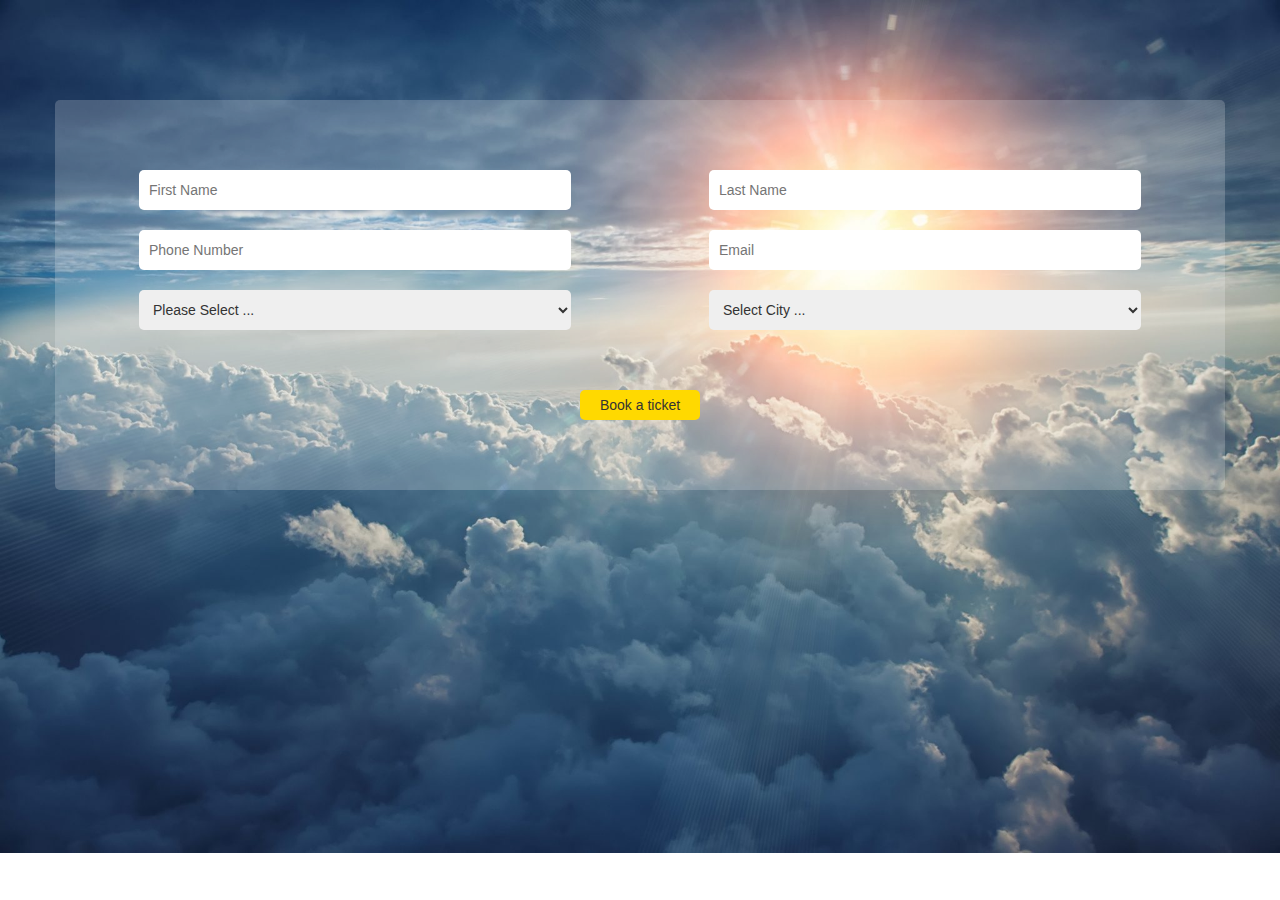
<file: practice44/index.html>
<!DOCTYPE html>
<html lang="en">
  <head>
    <meta charset="UTF-8" />
    <meta http-equiv="X-UA-Compatible" content="IE=edge" />
    <meta name="viewport" content="width=device-width, initial-scale=1.0" />
    <link
      rel="stylesheet"
      href="https://maxcdn.bootstrapcdn.com/bootstrap/3.4.1/css/bootstrap.min.css"
    />
    <link rel="stylesheet" href="css/style.css" />

    <title>SabzLearn | Js | 121</title>
  </head>

  <body>
    <div class="container">
      <div class="col-md-6 box">
        <input class="fnameInput" placeholder="First Name" />
      </div>

      <div class="col-md-6 box">
        <input class="lnameInput" placeholder="Last Name" />
      </div>
      <div class="col-md-6 box">
        <input class="phoneInput" placeholder="Phone Number" />
      </div>
      <div class="col-md-6 box">
        <input class="emailInput" placeholder="Email" />
      </div>
      <div class="col-md-6 box">
        <select class="countrySelect">
          <option value="Please Select">Please Select ...</option>
          <option class="option" value="Iran">Iran</option>
          <option class="option" value="Turkey">Turkey</option>
          <option class="option" value="US">United State</option>
        </select>
      </div>
      <div class="col-md-6 box">
        <select class="citySelect">
            <option value="-1">Select City ...</option>
        </select>
      </div>
      <div class="col-md-12 box">
        <button class="btn">Book a ticket</button>
      </div>
    </div>

    <script src="js/script.js"></script>
  </body>
</html>
</file>
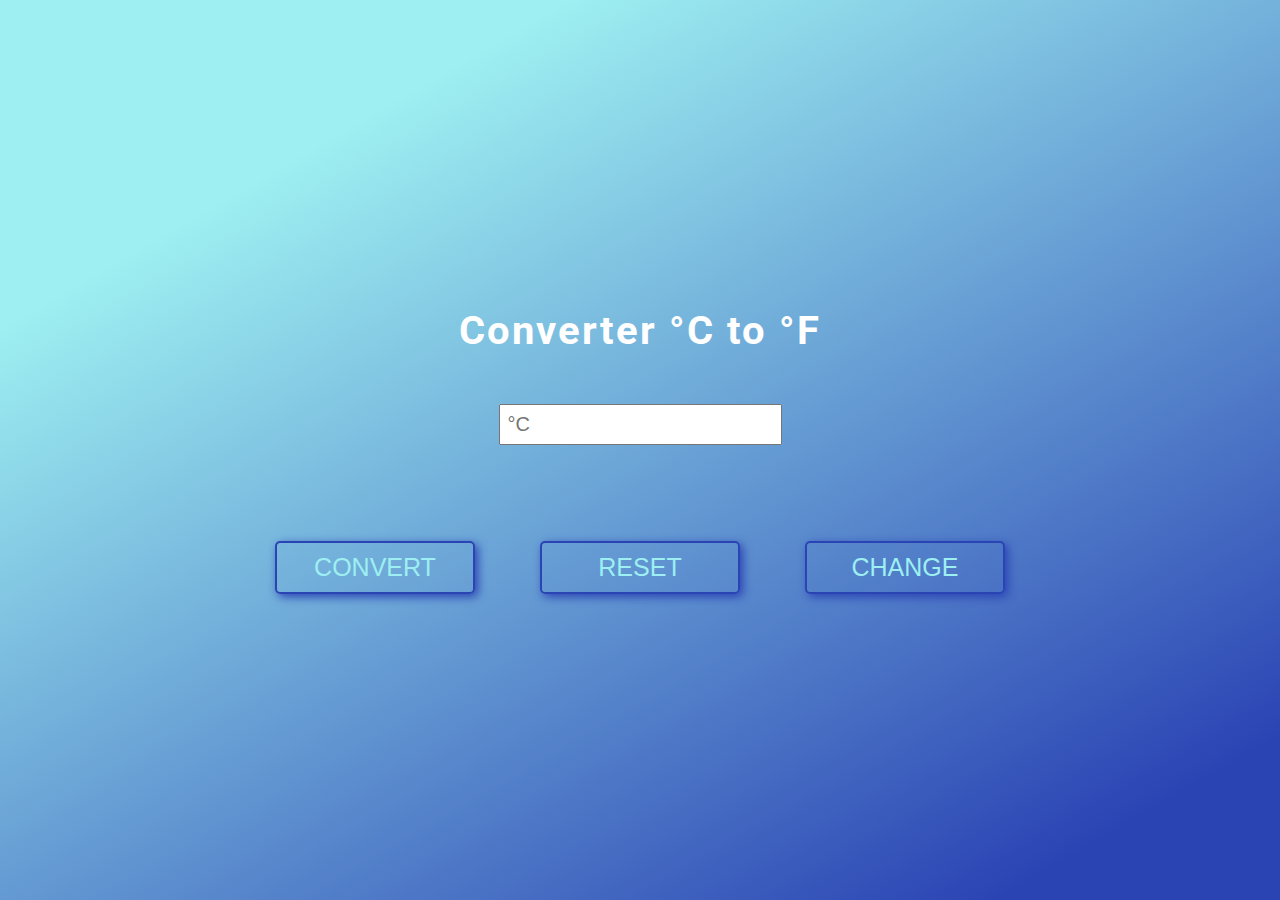
<file: practice46/index.html>
<!DOCTYPE html>
<html lang="en">

<head>
    <meta charset="UTF-8">
    <meta http-equiv="X-UA-Compatible" content="IE=edge">
    <meta name="viewport" content="width=device-width, initial-scale=1.0">
    <meta name="description" content="Converter Celsius to Fahrenheit" />
    <meta name="keywords" content="converter, calculator, celsius, fahrenheit" />
    <meta name="author" content="SabzLearn.ir" />
    <title>SalzLearn| Js | °C to °F</title>

    <link href="style/style.css" rel="stylesheet">

    <link rel="preconcert" href="https://fonts.gstatic.com">
    <link href="https://fonts.googleapis.com/css2?family=Roboto:wght@400;700&display=swap" rel="stylesheet">

    <link rel="icon" href="img/thermometer.png" type="image/png">

    <script src="js/script.js" defer></script>
</head>

<body>
    <header>
        <label for="converter">Converter <span class="C">°C</span> to <span class="F">°F</span></label>
    </header>

    <div>
        <input type="text" id="converter" placeholder="°C">
    </div>

    <p class="result"></p>

    <div id="buttons">
        <button class="convertButton">Convert</button>
        <button class="resetButton">Reset</button>
        <button class="changeButton">Change</button>
    </div>
</body>

</html>
</file>
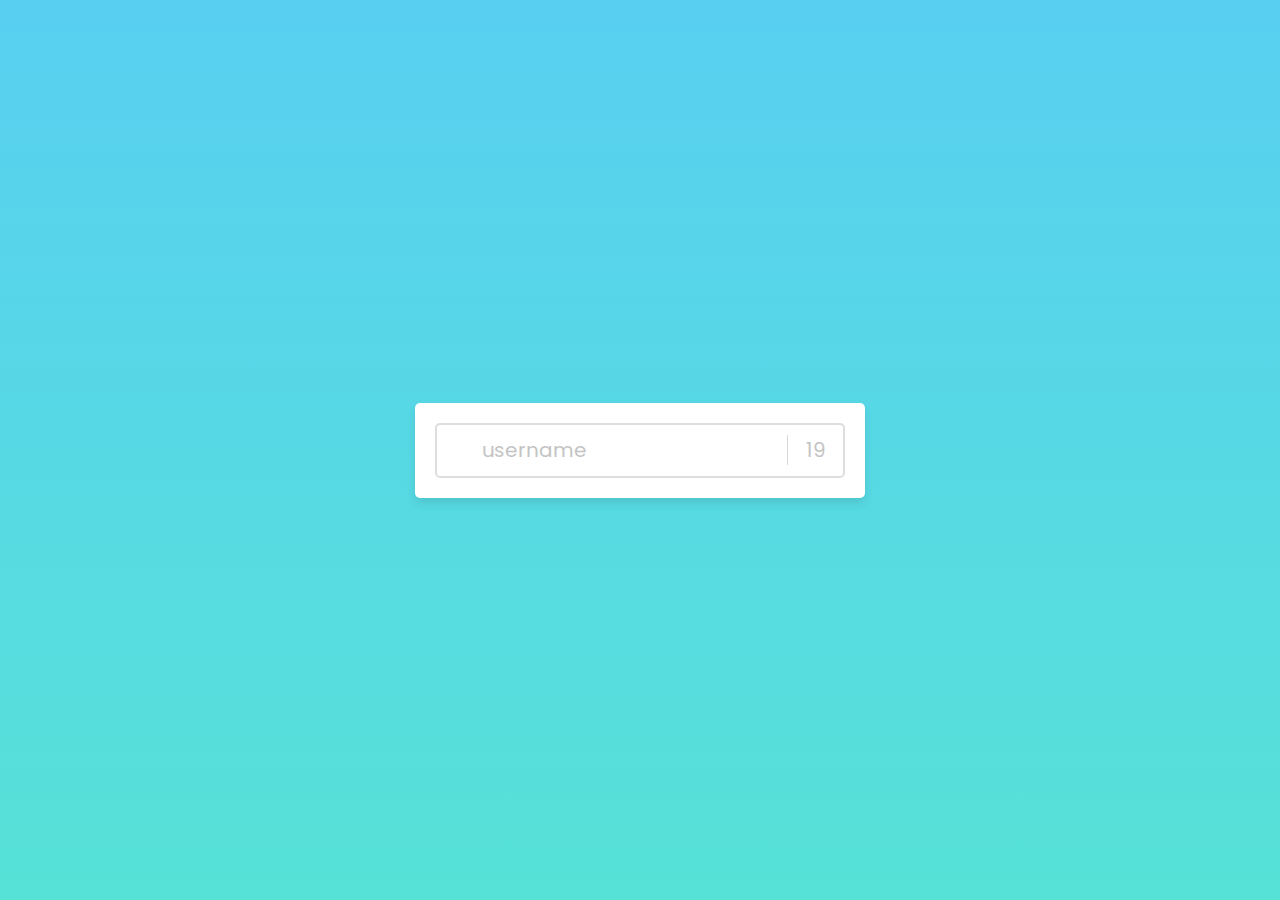
<file: practice48/index.html>
<!DOCTYPE html>
<html lang="en">
<head>
  <meta charset="UTF-8">
  <title>SabzLearn | Js | 162</title>
  <!-- Iconsout Link for Icons -->
  <link rel="stylesheet" href="https://unicons.iconscout.com/release/v3.0.6/css/solid.css">
  <link rel="stylesheet" href="css/style.css">
</head>
<body>
  <div class="wrapper">
    <form action="#">
      <input type="text" spellcheck="false" placeholder="username" maxlength="19" required>
      <i class="uis uis-at"></i>
      <span class="counter">19</span>
    </form>
  </div>

  <script src="js/script.js"></script>
</body>
</html>
</file>
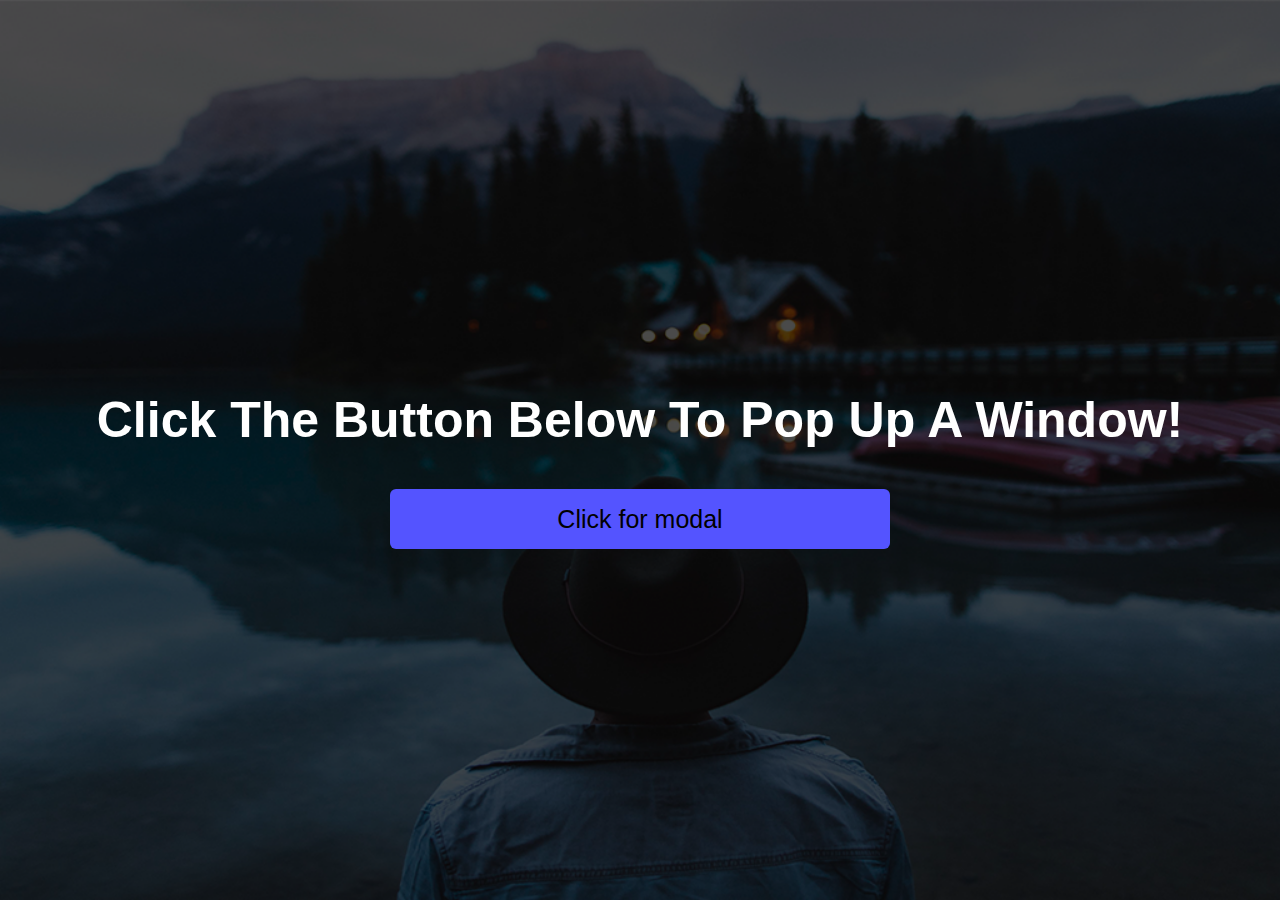
<file: practice49/index.html>
<!DOCTYPE html>
<html lang="en">
  <head>
    <meta charset="UTF-8" />
    <title>SabzLearn | Js | 164</title>
    <link rel="stylesheet" href="css/style.css" />
  </head>
  <body>
    <section>
      <div class="center">
        <h1>click the button below to pop up a Window!</h1>
        <button type="button">Click for modal</button>
      </div>
    </section>

    <div class="modal-parent">
      <div class="modal">
        <p>
          Lorem ipsum dolor sit amet, consectetur adipisicing elit, sed do
          eiusmod tempor incididunt ut labore et dolore magna aliqua. Ut enim ad
          minim veniam, quis nostrud exercitation ullamco laboris nisi ut
          aliquip ex ea commodo consequat. Duis aute irure dolor in
          reprehenderit in voluptate velit esse cillum dolore eu fugiat nulla
          pariatur. Excepteur sint occaecat cupidatat non proident, sunt in
          culpa qui officia deserunt mollit anim id est laborum.Lorem ipsum
          dolor sit amet, consectetur adipisicing elit, sed do eiusmod tempor
          incididunt ulorem lomre t labore et dolore magna aliqua. Ut enim ad
          minim veniam, quis nostrud exercitation ullamco laboris nisi ut
          aliquip ex ea commodo consequat. Duis aute irure dolor in
          reprehenderit in voluptate velit esse cillum dolore eu fugiat nulla
          pariatur. Excepteur sint occaecat cupidatat non proident, sunt in
          culpa qui officia deserunt mollit anim id est laborum.
        </p>
        <span class="X">&times;</span>
      </div>
    </div>

    <script src="js/script.js"></script>
  </body>
</html>
</file>
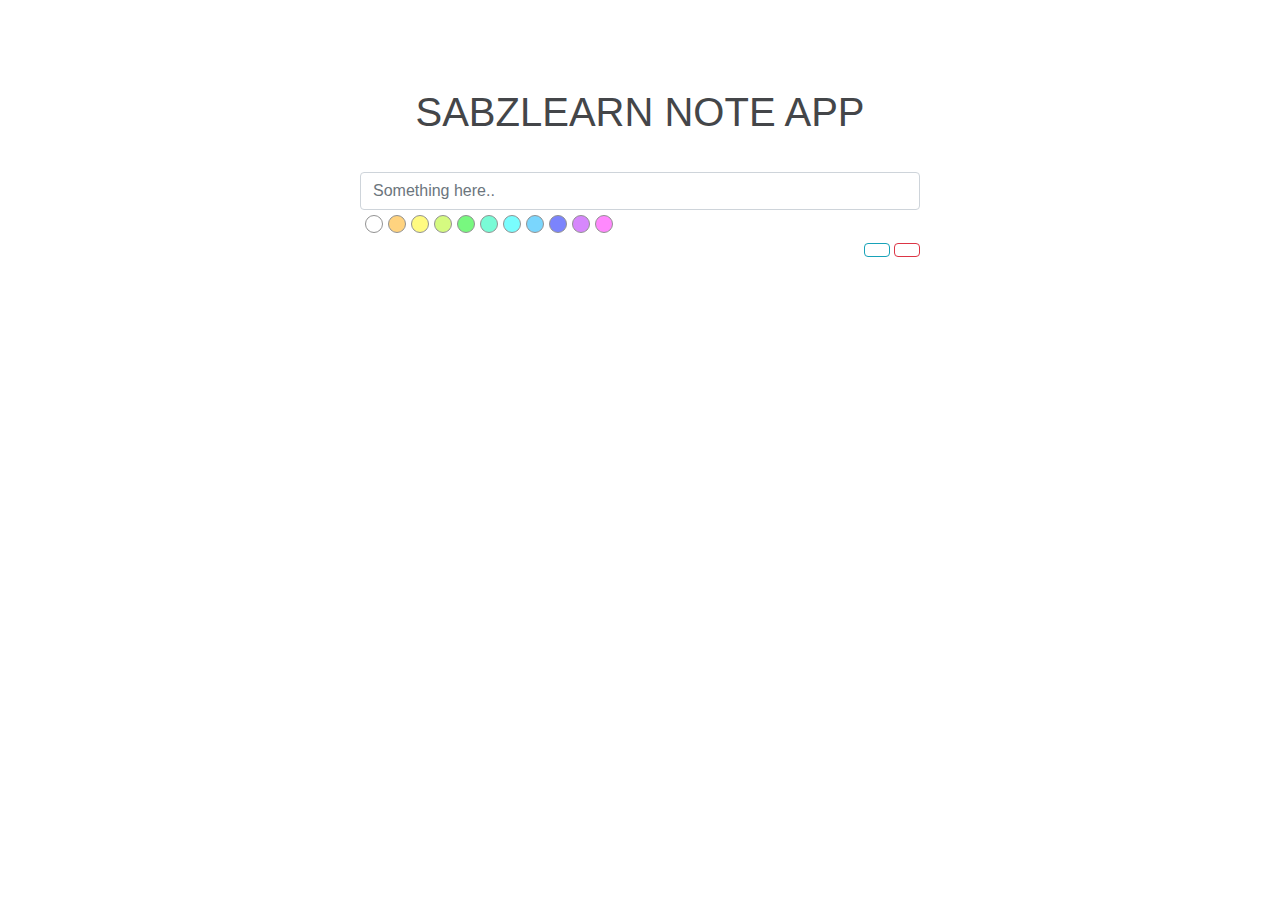
<file: practice50/index.html>
<!DOCTYPE html>
<html>

<head>
  <meta charset='utf-8'>
  <meta name="viewport" content="width=device-width, initial-scale=1.0">

  <link rel="stylesheet" href="css/bootstrap.min.css">
  <link rel='stylesheet' href='css/style.css'>

  <title>SabzLearn | Js | 166</title>
</head>

<body>
  <div>

    <!-- INPUT -->
    <section id="home">
      <div class="container">
        <div class="header upper">SabzLearn Note App</div>
    
        <br><br>
        <div class="flex row-gt-sm">
          <div class="flex flex-50-gt-sm">
            <div class="col-12 col-sm-12 col-md-12 col-lg-12 col-xl-12 mx-auto">
              <input id="input-field" class="form-control" type="text" placeholder="Something here..">
            </div>
            <div class="col-12 col-sm-12 col-md-12 col-lg-12 col-xl-12 mx-auto">
              <div id='color-select'>
                <div class='color-box' style="background-color: #fff;"></div>
                <div class='color-box' style="background-color: #FFD37F;"></div>
                <div class='color-box' style="background-color: #FFFA81;"></div>
                <div class='color-box' style="background-color: #D5FA80;"></div>
                <div class='color-box' style="background-color: #78F87F;"></div>
                <div class='color-box' style="background-color: #79FBD6;"></div>
                <div class='color-box' style="background-color: #79FDFE;"></div>
                <div class='color-box' style="background-color: #7AD6FD;"></div>
                <div class='color-box' style="background-color: #7B84FC;"></div>
                <div class='color-box' style="background-color: #D687FC;"></div>
                <div class='color-box' style="background-color: #FF89FD;"></div>
              </div>
            </div>
            <div class="col-12 col-sm-12 col-md-12 col-lg-12 col-xl-12 mx-auto my-1 text-right">
              <button id="btn-save" type="button" class="btn btn-outline-info"><span class="fa fa-plus"></span></button>
              <button id="btn-delete" type="button" class="btn btn-outline-danger"><span id="btn-icon"
                  class="fa fa-eraser"></span></button>
            </div>
          </div>
        </div>

        <!-- TASKS -->
        <div class="flex row-gt-sm">

          <div class="col-12 col-sm-12 col-md-12 col-lg-12 col-xl-12">
            <div class="container">
              <div class="row">
                <div id='listed' class="col-11 col-sm-11 col-md-11 col-lg-11 col-xl-11 p-3 card-columns">
                  <!-- <div class="card shadow-sm rounded">
                    <p class="card-text p-3">TEST</p>
                  </div> -->
                </div>
              </div>
            </div>
          </div>

        </div>



      </div>
    </section>
  </div>

  <script src="js/2483004d01.js"></script>
  <script type='text/javascript' src='js/app.js'></script>
</body>

</html>
</file>
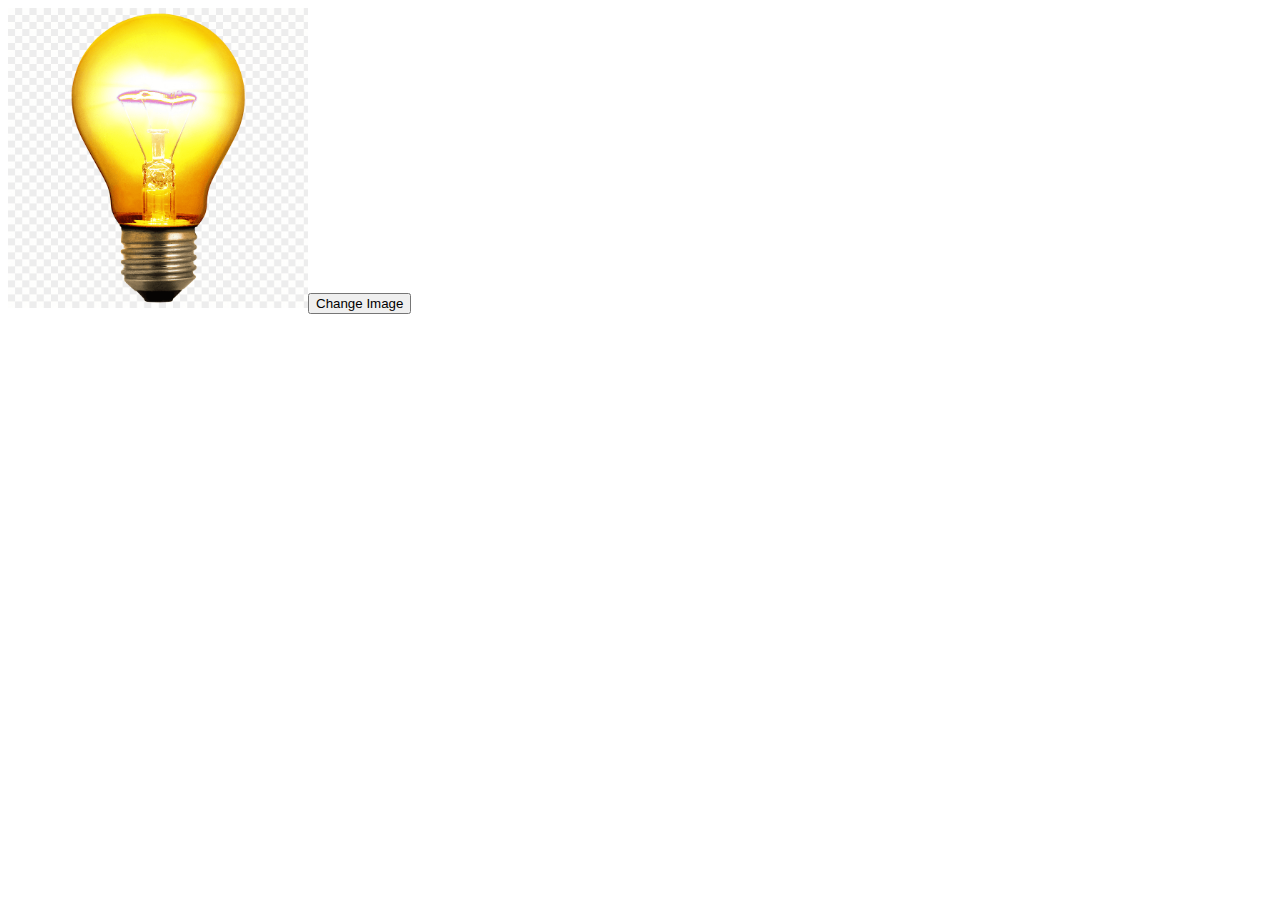
<file: practice38/practice38.html>
<!DOCTYPE html>
<html lang="en">
<head>
    <meta charset="UTF-8">
    <meta name="viewport" content="width=device-width, initial-scale=1.0">
    <title>Document</title>
</head>
<body>
    
</body>
<script src="./practice38.js"></script>
</html>
</file>
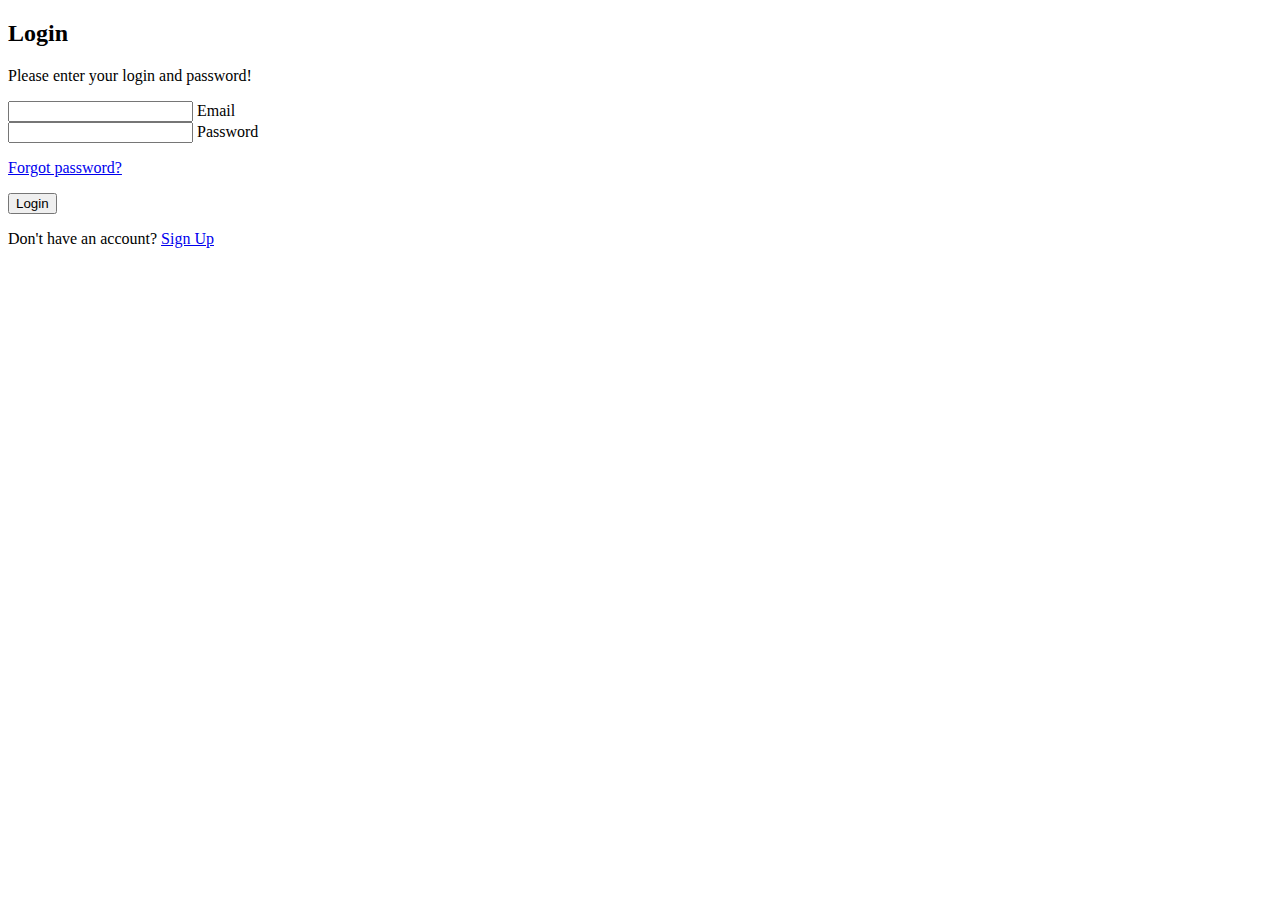
<file: practice39/practice39.html>
<!DOCTYPE html>
<html lang="en">
    <head>
        <meta charset="UTF-8" />
        <meta name="viewport" content="width=device-width, initial-scale=1.0" />
        <link
            href="https://cdn.jsdelivr.net/npm/bootstrap@5.3.2/dist/css/bootstrap.min.css"
            rel="stylesheet"
            integrity="sha384-T3c6CoIi6uLrA9TneNEoa7RxnatzjcDSCmG1MXxSR1GAsXEV/Dwwykc2MPK8M2HN"
            crossorigin="anonymous"
        />
        <title>Document</title>
    </head>
    <body>
        <section class="vh-100 gradient-custom">
            <div class="container py-5 h-100">
                <div
                    class="row d-flex justify-content-center align-items-center h-100"
                >
                    <div class="col-12 col-md-8 col-lg-6 col-xl-5">
                        <div
                            class="card bg-dark text-white"
                            style="border-radius: 1rem"
                        >
                            <div class="card-body p-5 text-center">
                                <div class="mb-md-5 mt-md-4 pb-5">
                                    <h2 class="fw-bold mb-2 text-uppercase">
                                        Login
                                    </h2>
                                    <p class="text-white-50 mb-5">
                                        Please enter your login and password!
                                    </p>

                                    <div class="form-outline form-white mb-4">
                                        <input
                                            type="email"
                                            id="typeEmailX"
                                            class="form-control form-control-lg"
                                        />
                                        <label
                                            class="form-label"
                                            for="typeEmailX"
                                            >Email</label
                                        >
                                    </div>

                                    <div class="form-outline form-white mb-4">
                                        <input
                                            type="password"
                                            id="typePasswordX"
                                            class="form-control form-control-lg"
                                        />
                                        <label
                                            class="form-label"
                                            for="typePasswordX"
                                            >Password</label
                                        >
                                    </div>

                                    <p class="small mb-5 pb-lg-2">
                                        <a class="text-white-50" href="#!"
                                            >Forgot password?</a
                                        >
                                    </p>

                                    <button
                                        class="btn btn-outline-light btn-lg px-5"
                                        type="submit"
                                        id="submit"
                                    >
                                        Login
                                    </button>

                                    <div
                                        class="d-flex justify-content-center text-center mt-4 pt-1"
                                    >
                                        <a href="#!" class="text-white"
                                            ><i
                                                class="fab fa-facebook-f fa-lg"
                                            ></i
                                        ></a>
                                        <a href="#!" class="text-white"
                                            ><i
                                                class="fab fa-twitter fa-lg mx-4 px-2"
                                            ></i
                                        ></a>
                                        <a href="#!" class="text-white"
                                            ><i class="fab fa-google fa-lg"></i
                                        ></a>
                                    </div>
                                </div>

                                <div>
                                    <p class="mb-0">
                                        Don't have an account?
                                        <a
                                            href="#!"
                                            class="text-white-50 fw-bold"
                                            >Sign Up</a
                                        >
                                    </p>
                                </div>
                            </div>
                        </div>
                    </div>
                </div>
            </div>
        </section>
    </body>
    <script
        src="https://cdn.jsdelivr.net/npm/bootstrap@5.3.2/dist/js/bootstrap.bundle.min.js"
        integrity="sha384-C6RzsynM9kWDrMNeT87bh95OGNyZPhcTNXj1NW7RuBCsyN/o0jlpcV8Qyq46cDfL"
        crossorigin="anonymous"
    ></script>
    <script src="./practice39.js"></script>
</html>
</file>
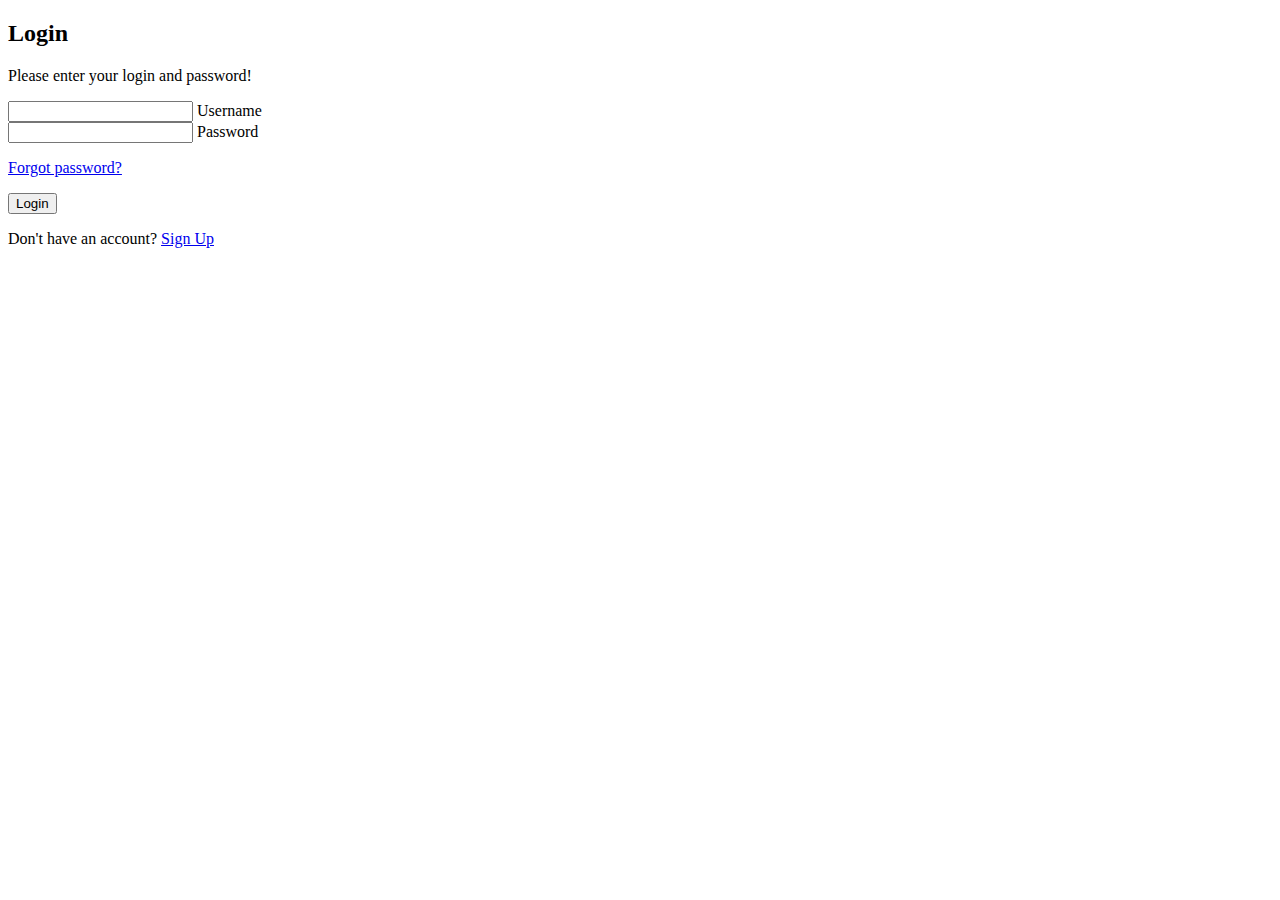
<file: practice40/practice40.html>
<!DOCTYPE html>
<html lang="en">
    <head>
        <meta charset="UTF-8" />
        <meta name="viewport" content="width=device-width, initial-scale=1.0" />
        <link
            href="https://cdn.jsdelivr.net/npm/bootstrap@5.3.2/dist/css/bootstrap.min.css"
            rel="stylesheet"
            integrity="sha384-T3c6CoIi6uLrA9TneNEoa7RxnatzjcDSCmG1MXxSR1GAsXEV/Dwwykc2MPK8M2HN"
            crossorigin="anonymous"
        />
        <title>Document</title>
    </head>
    <body>
        <section class="vh-100 gradient-custom">
            <div class="container py-5 h-100">
                <div
                    class="row d-flex justify-content-center align-items-center h-100"
                >
                    <div class="col-12 col-md-8 col-lg-6 col-xl-5">
                        <div
                            class="card bg-dark text-white"
                            style="border-radius: 1rem"
                        >
                            <div class="card-body p-5 text-center">
                                <div class="mb-md-5 mt-md-4 pb-5">
                                    <h2 class="fw-bold mb-2 text-uppercase">
                                        Login
                                    </h2>
                                    <p class="text-white-50 mb-5">
                                        Please enter your login and password!
                                    </p>

                                    <div class="form-outline form-white mb-4">
                                        <input
                                            type="text"
                                            id="typeUsernameX"
                                            class="form-control form-control-lg"
                                            onkeypress="checkusername()"
                                        />
                                        <span id="usernameHint"></span>
                                        <label
                                            class="form-label"
                                            for="typeUsernameX"
                                            >Username</label
                                        >
                                    </div>

                                    <div class="form-outline form-white mb-4">
                                        <input
                                            type="password"
                                            id="typePasswordX"
                                            class="form-control form-control-lg"
                                            onkeypress="checkpassword()"
                                        />
                                        <span id="passwordHint"></span>

                                        <label
                                            class="form-label"
                                            for="typePasswordX"
                                            >Password</label
                                        >
                                    </div>

                                    <p class="small mb-5 pb-lg-2">
                                        <a class="text-white-50" href="#!"
                                            >Forgot password?</a
                                        >
                                    </p>

                                    <button
                                        class="btn btn-outline-light btn-lg px-5"
                                        type="submit"
                                        id="submit"
                                    >
                                        Login
                                    </button>

                                    <div
                                        class="d-flex justify-content-center text-center mt-4 pt-1"
                                    >
                                        <a href="#!" class="text-white"
                                            ><i
                                                class="fab fa-facebook-f fa-lg"
                                            ></i
                                        ></a>
                                        <a href="#!" class="text-white"
                                            ><i
                                                class="fab fa-twitter fa-lg mx-4 px-2"
                                            ></i
                                        ></a>
                                        <a href="#!" class="text-white"
                                            ><i class="fab fa-google fa-lg"></i
                                        ></a>
                                    </div>
                                </div>

                                <div>
                                    <p class="mb-0">
                                        Don't have an account?
                                        <a
                                            href="#!"
                                            class="text-white-50 fw-bold"
                                            >Sign Up</a
                                        >
                                    </p>
                                </div>
                            </div>
                        </div>
                    </div>
                </div>
            </div>
        </section>
    </body>
    <script
        src="https://cdn.jsdelivr.net/npm/bootstrap@5.3.2/dist/js/bootstrap.bundle.min.js"
        integrity="sha384-C6RzsynM9kWDrMNeT87bh95OGNyZPhcTNXj1NW7RuBCsyN/o0jlpcV8Qyq46cDfL"
        crossorigin="anonymous"
    ></script>
    <script src="./practice40.js"></script>
</html>
</file>
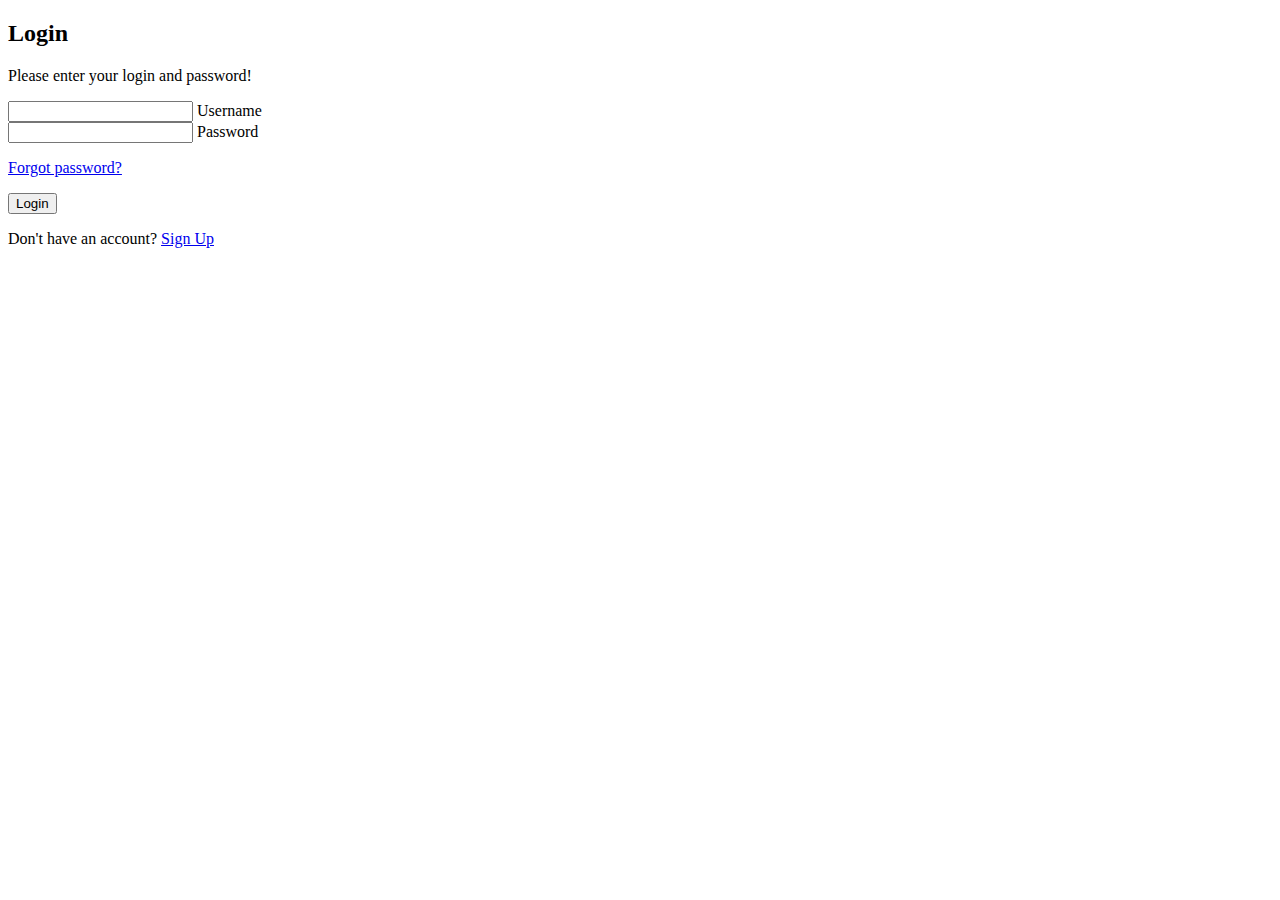
<file: practice41/practice41.html>
<!DOCTYPE html>
<html lang="en">
    <head>
        <meta charset="UTF-8" />
        <meta name="viewport" content="width=device-width, initial-scale=1.0" />
        <link
            href="https://cdn.jsdelivr.net/npm/bootstrap@5.3.2/dist/css/bootstrap.min.css"
            rel="stylesheet"
            integrity="sha384-T3c6CoIi6uLrA9TneNEoa7RxnatzjcDSCmG1MXxSR1GAsXEV/Dwwykc2MPK8M2HN"
            crossorigin="anonymous"
        />
        <title>Document</title>
    </head>
    <body>
        <section class="vh-100 gradient-custom">
            <div class="container py-5 h-100">
                <div
                    class="row d-flex justify-content-center align-items-center h-100"
                >
                    <div class="col-12 col-md-8 col-lg-6 col-xl-5">
                        <div
                            class="card bg-dark text-white"
                            style="border-radius: 1rem"
                        >
                            <div class="card-body p-5 text-center">
                                <div class="mb-md-5 mt-md-4 pb-5">
                                    <h2 class="fw-bold mb-2 text-uppercase">
                                        Login
                                    </h2>
                                    <p class="text-white-50 mb-5">
                                        Please enter your login and password!
                                    </p>

                                    <div class="form-outline form-white mb-4">
                                        <input
                                            type="text"
                                            id="typeUsernameX"
                                            class="form-control form-control-lg"
                                            onblur="checkusername()"
                                        />
                                        <span id="usernameHint"></span>
                                        <label
                                            class="form-label"
                                            for="typeUsernameX"
                                            >Username</label
                                        >
                                    </div>

                                    <div class="form-outline form-white mb-4">
                                        <input
                                            type="password"
                                            id="typePasswordX"
                                            class="form-control form-control-lg"
                                            onblur="checkpassword()"
                                        />
                                        <span id="passwordHint"></span>

                                        <label
                                            class="form-label"
                                            for="typePasswordX"
                                            >Password</label
                                        >
                                    </div>

                                    <p class="small mb-5 pb-lg-2">
                                        <a class="text-white-50" href="#!"
                                            >Forgot password?</a
                                        >
                                    </p>

                                    <button
                                        class="btn btn-outline-light btn-lg px-5"
                                        type="submit"
                                        id="submit"
                                    >
                                        Login
                                    </button>

                                    <div
                                        class="d-flex justify-content-center text-center mt-4 pt-1"
                                    >
                                        <a href="#!" class="text-white"
                                            ><i
                                                class="fab fa-facebook-f fa-lg"
                                            ></i
                                        ></a>
                                        <a href="#!" class="text-white"
                                            ><i
                                                class="fab fa-twitter fa-lg mx-4 px-2"
                                            ></i
                                        ></a>
                                        <a href="#!" class="text-white"
                                            ><i class="fab fa-google fa-lg"></i
                                        ></a>
                                    </div>
                                </div>

                                <div>
                                    <p class="mb-0">
                                        Don't have an account?
                                        <a
                                            href="#!"
                                            class="text-white-50 fw-bold"
                                            >Sign Up</a
                                        >
                                    </p>
                                </div>
                            </div>
                        </div>
                    </div>
                </div>
            </div>
        </section>
    </body>
    <script
        src="https://cdn.jsdelivr.net/npm/bootstrap@5.3.2/dist/js/bootstrap.bundle.min.js"
        integrity="sha384-C6RzsynM9kWDrMNeT87bh95OGNyZPhcTNXj1NW7RuBCsyN/o0jlpcV8Qyq46cDfL"
        crossorigin="anonymous"
    ></script>
    <script src="./practice41.js"></script>
</html>
</file>
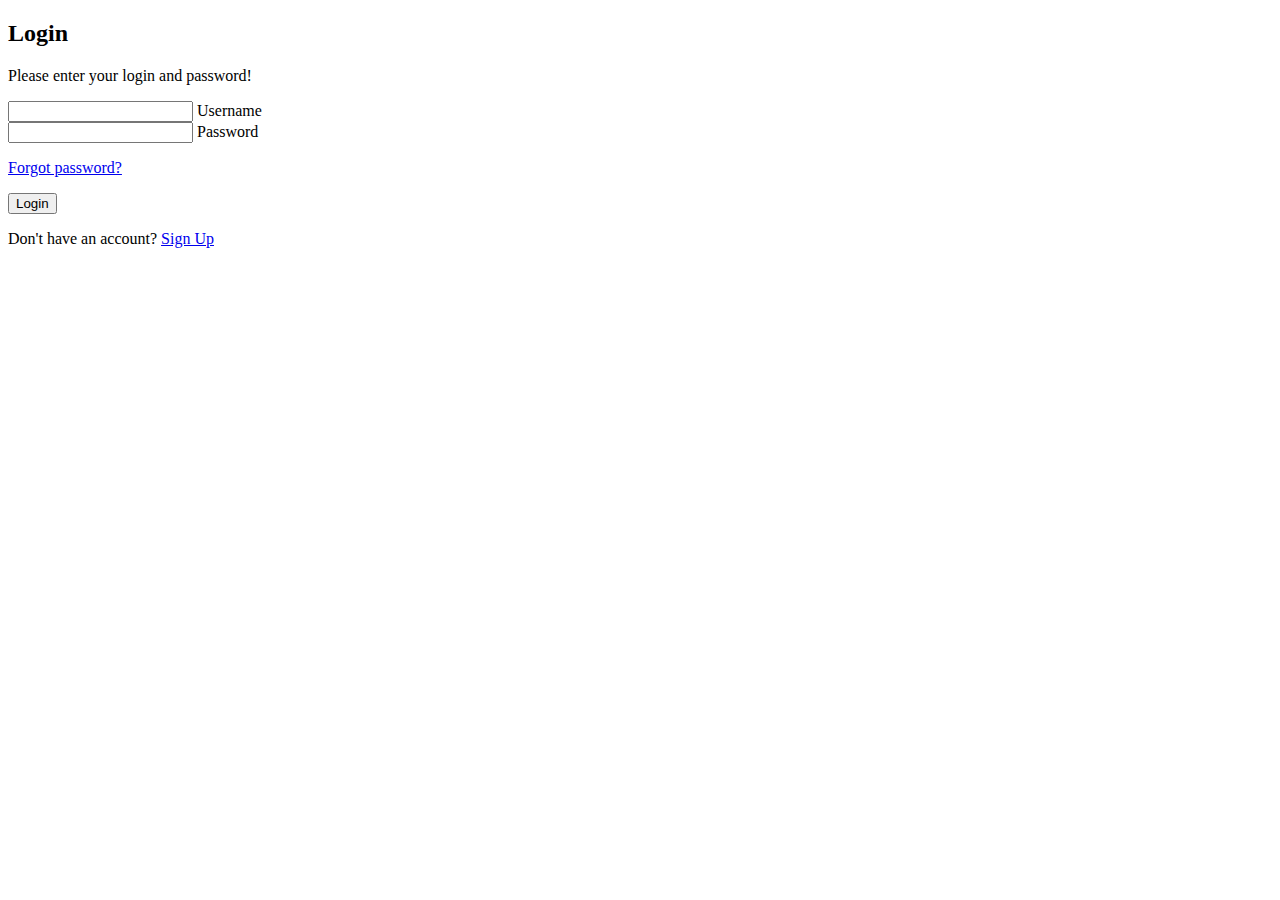
<file: practice42/practice42.html>
<!DOCTYPE html>
<html lang="en">
    <head>
        <meta charset="UTF-8" />
        <meta name="viewport" content="width=device-width, initial-scale=1.0" />
        <link
            href="https://cdn.jsdelivr.net/npm/bootstrap@5.3.2/dist/css/bootstrap.min.css"
            rel="stylesheet"
            integrity="sha384-T3c6CoIi6uLrA9TneNEoa7RxnatzjcDSCmG1MXxSR1GAsXEV/Dwwykc2MPK8M2HN"
            crossorigin="anonymous"
        />
        <title>Document</title>
    </head>
    <body>
        <section class="vh-100 gradient-custom">
            <div class="container py-5 h-100">
                <div
                    class="row d-flex justify-content-center align-items-center h-100"
                >
                    <div class="col-12 col-md-8 col-lg-6 col-xl-5">
                        <div
                            class="card bg-dark text-white"
                            style="border-radius: 1rem"
                        >
                            <div class="card-body p-5 text-center">
                                <div class="mb-md-5 mt-md-4 pb-5">
                                    <h2 class="fw-bold mb-2 text-uppercase">
                                        Login
                                    </h2>
                                    <p class="text-white-50 mb-5">
                                        Please enter your login and password!
                                    </p>

                                    <div class="form-outline form-white mb-4">
                                        <input
                                            type="text"
                                            id="typeUsernameX"
                                            class="form-control form-control-lg"
                                            onblur="checkusername()"
                                        />
                                        <span id="usernameHint"></span>
                                        <label
                                            class="form-label"
                                            for="typeUsernameX"
                                            >Username</label
                                        >
                                    </div>

                                    <div class="form-outline form-white mb-4">
                                        <input
                                            type="password"
                                            id="typePasswordX"
                                            class="form-control form-control-lg"
                                            onblur="checkpassword()"
                                        />
                                        <span id="passwordHint"></span>

                                        <label
                                            class="form-label"
                                            for="typePasswordX"
                                            >Password</label
                                        >
                                    </div>

                                    <p class="small mb-5 pb-lg-2">
                                        <a class="text-white-50" href="#!"
                                            >Forgot password?</a
                                        >
                                    </p>

                                    <button
                                        class="btn btn-outline-light btn-lg px-5"
                                        type="submit"
                                        id="submit"
                                    >
                                        Login
                                    </button>

                                    <div
                                        class="d-flex justify-content-center text-center mt-4 pt-1"
                                    >
                                        <a href="#!" class="text-white"
                                            ><i
                                                class="fab fa-facebook-f fa-lg"
                                            ></i
                                        ></a>
                                        <a href="#!" class="text-white"
                                            ><i
                                                class="fab fa-twitter fa-lg mx-4 px-2"
                                            ></i
                                        ></a>
                                        <a href="#!" class="text-white"
                                            ><i class="fab fa-google fa-lg"></i
                                        ></a>
                                    </div>
                                </div>

                                <div>
                                    <p class="mb-0">
                                        Don't have an account?
                                        <a
                                            href="#!"
                                            class="text-white-50 fw-bold"
                                            >Sign Up</a
                                        >
                                    </p>
                                </div>
                            </div>
                        </div>
                    </div>
                </div>
            </div>
        </section>
    </body>
    <script
        src="https://cdn.jsdelivr.net/npm/bootstrap@5.3.2/dist/js/bootstrap.bundle.min.js"
        integrity="sha384-C6RzsynM9kWDrMNeT87bh95OGNyZPhcTNXj1NW7RuBCsyN/o0jlpcV8Qyq46cDfL"
        crossorigin="anonymous"
    ></script>
    <script src="./practice42.js"></script>
</html>
</file>
<file: practice44/css/style.css>
body {
  background-image: url(../img/sky.jpg);
  background-repeat: no-repeat;
  background-size: cover;
}
.fnameInput,
.lnameInput,
.phoneInput,
.emailInput,
.countrySelect,
.citySelect {
  width: 80%;
  height: 40px;
  border-radius: 5px;
  border: 0px;
  padding: 0px 10px;
}
.btn {
  height: 30px;
  border-radius: 5px;
  border: 0px;
  padding: 0px 20px;
  background-color: rgb(255, 217, 0);
  margin-top: 40px;
}
.box {
  text-align: center;
  padding-top: 10px;
  padding-bottom: 10px;
}
.container {
  margin-top: 100px;
  padding-top: 60px;
  padding-bottom: 60px;
  background-color: rgba(255, 255, 255, 0.2);
  border-radius: 5px;
}
</file>
<file: practice46/style/style.css>
* {
  box-sizing: border-box;
  margin: 0;
  padding: 0;
}
:root {
  font-family: "Roboto", sans-serif;
  --color: rgb(43, 68, 180);
  --color2: rgb(157, 239, 241);
}
body {
  display: flex;
  justify-content: center;
  align-items: center;
  flex-direction: column;
  height: 100vh;
  color: rgb(255, 255, 255);
  background-image: linear-gradient(
    330deg,
    var(--color) 10%,
    var(--color2) 80%
  );
  font-size: 20px;
}
label {
  font-size: 40px;
  letter-spacing: 2px;
  font-weight: bold;
}
input {
  margin: 50px 0 10px;
  padding: 7px;
  font-size: 20px;
}
.result {
  margin: 10px 0 50px;
  font-size: 26px;
  color: rgb(255, 255, 102);
  letter-spacing: 1px;
  height: 1em;
  font-weight: bold;
}

button {
  width: 200px;
  margin: 0 30px;
  padding: 10px 30px;
  background: none;
  border: 2px solid var(--color);
  border-radius: 5px;
  color: var(--color2);
  font-size: 25px;
  transition: color 0.3s, box-shadow 0.3s;
  box-shadow: 3px 3px 10px var(--color);
  text-transform: uppercase;
  cursor: pointer;
}
button:hover {
  color: var(--color);
  box-shadow: 3px 3px 10px var(--color2);
}

/* ------> Media queries <------ */
@media screen and (max-width: 500px){ /*Smartphones*/
  label{
    font-size: 35px;
  }
}
@media screen and (max-width: 1000px) {/*Bigger screens*/
  button {
    display: flex;
    margin-bottom: 20px;
    justify-content: center;
  }
}
</file>
<file: practice48/css/style.css>
@import url('https://fonts.googleapis.com/css2?family=Poppins:wght@200;300;400;500;600;700&display=swap');
*{
  margin: 0;
  padding: 0;
  box-sizing: border-box;
  font-family: 'Poppins', sans-serif;
}
body{
  display: flex;
  align-items: center;
  justify-content: center;
  min-height: 100vh;
  background: linear-gradient(to top, #56e2d7 0%, #58cff1 100%);
}
.wrapper{
  background: #fff;
  padding: 20px;
  width: 450px;
  border-radius: 5px;
  box-shadow: 0px 5px 10px rgba(0,0,0,0.1);
}
.wrapper form{
  height: 55px;
  display: flex;
  position: relative;
  align-items: center;
  justify-content: space-between;
}
form i{
  position: absolute;
  width: 55px;
  text-align: center;
  font-size: 23px;
  color: #c4c4c4;
  pointer-events: none;
}
form input:valid ~ i{
  color: #58cff1;
}
form input{
  height: 100%;
  width: 100%;
  outline: none;
  padding: 0 50px 0 45px;
  font-size: 20px;
  caret-color: #58cff1;
  border: 2px solid #ddd;
  border-radius: 5px;
  transition: all 0.1s ease;
}
form input::selection{
  color: #fff;
  background: #58cff1;	
}
form input:focus,
form input:valid{
  border-color: #58cff1;
}
form input::placeholder{
  color: #c4c4c4;
}
form .counter{
  position: absolute;
  right: 3px;
  width: 55px;
  font-size: 20px;
  color: #c4c4c4;
  text-align: center;
  border-left: 1px solid #d8d8d8;
  pointer-events: none;
}
form input:valid ~ .counter{
  color: #58cff1;
  border-color: #58cff1;
}
</file>
<file: practice49/css/style.css>
*{
  margin: 0;
  padding: 0;
}
body{
  background: rgba(19, 19, 23, 0.9);
}
section{
  background-image: url("../images/modal-background.png");
  background-position: center;
  background-repeat: no-repeat;
  background-size: cover;
  height: 100vh;
  width: 100%;
  /* filter: blur(6px); */
}
.center{
  color: white;
  height: 100vh;
  display: flex;
  justify-content: center;
  align-items: center;
  flex-direction: column;
}
h1{
  text-align: center;
  font-size: 50px;
  font-family: sans-serif;
  margin: 40px;
  text-transform: capitalize;
}
button{
  margin: 0 auto;
  height: 60px;
  width: 500px;
  background: #5454ff;
  border: none;
  border-radius: 6px;
  font-size: 25px;
  color: #000;
  cursor: pointer;
}

.modal-parent{
  position: fixed;
  top: 0;
  left: 0;
  height: 100vh;
  width: 100%;
  display: none;
}
.modal{
  background: white;
  width: 70%;
  padding: 30px;
  border-radius: 6px;
  position: absolute;
  top: 50%;
  left: 50%;
  transform: translate(-50%, -50%);
  font-size: 22px;
  font-family: arial;
  position: relative;
  animation: 0.5s drop;
}
@keyframes drop {
  0%{
    top: -100px;
  }
  100%{
    top: 50%;
  }
}
.X{
  position: absolute;
  right: 20px;
  top: 5px;
  font-size: 40px;
  cursor: pointer;

}
section{
  transition: 2s;
}
</file>
<file: practice50/css/style.css>
:root {
  --detail-color: #D10294;
  --section-color: #616161;
  --white-color: #F8F8FF;
  --header-color: #444649;
}

body {
  color: var(--white-color);
  font-family: Arial, Helvetica, sans-serif;
  text-align: center;
  margin: 0px;
  font-size: 8pt;
  -webkit-font-smoothing: antialiased;
  -moz-osx-font-smoothing: grayscale;
  overflow-x: hidden;
}

section {
  padding: 70px 0 70px 0;
  color: var(--section-color);
  line-height: 11pt;
  position: relative;}

  section .container {
    max-width: 1200px;
    margin: 0 auto;
    padding: 0 10px;
    width: 100%;
    box-sizing: border-box; }

  section .flex-50-gt-sm {
    display: block;
}

section:nth-of-type(2) {
  height: calc(78.3vh + 53px);
}

.flex {
  display: flex;
  flex-direction: column;
  justify-content: center;
  align-items: center;}

  .flex.wrap {
    flex-wrap: wrap;}

  .flex.row {
    flex-direction: row;
}

.header {
  font-size: 25pt;
  position: relative;
  color: var(--header-color);
  position: relative;
}

.header-bar {
  margin: 25px 0 60px 0;
  width: 70px;
  height: 4px;
  background: var(--header-color);
}

.highlight {
  color: var(--detail-color);
}

.label {
  font-size: 14pt;
  font-weight: 500;
}

.upper {
  text-transform: uppercase;
}

@media screen and (min-width: 290px){
  .header {
    font-size: 18pt;
  }
}

@media screen and (min-width: 600px){
  body {
    font-size: 12pt;
  }

  section {
    line-height: 18pt;
    padding: 100px 0 130px 0;}

    section .container {
    padding: 0 10px;
  }

  .container {
    padding: 0 20px;
  }

  .header {
    font-size: 30pt;
  }

  .header-bar {
    margin: 25px 0 50px 0;
  }

  .label {
    font-size: 18pt;
  }
}

@media screen and (min-width: 960px){
  .flex.row-gt-sm {
    flex-direction: row;}

    .flex-50-gt-sm {
      -webkit-flex: 1 1 50%;
      -ms-flex: 1 1 50%;
      flex: 1 1 50%;
      max-width: 50%;
      max-height: 100%;
      box-sizing: border-box;
  }
}

/* ITEM */

.within-list {
  cursor: pointer;
}

.card-columns {
  @include media-breakpoint-only(lg) {
    column-count: 4;
  }
  @include media-breakpoint-only(xl) {
    column-count: 5;
  }
}

#listed:nth-child(odd):hover {
  cursor: pointer;
}

/* FIXED LIST OF COLORS */
#color-select {
  display: flex;
  padding: 5px 10px 0 0;
}

.color-box {
  border: solid 1px #929292;
  border-radius: 50%;
  height: 18px;
  width: 18px;
  margin-left: 5px;
}
</file>
